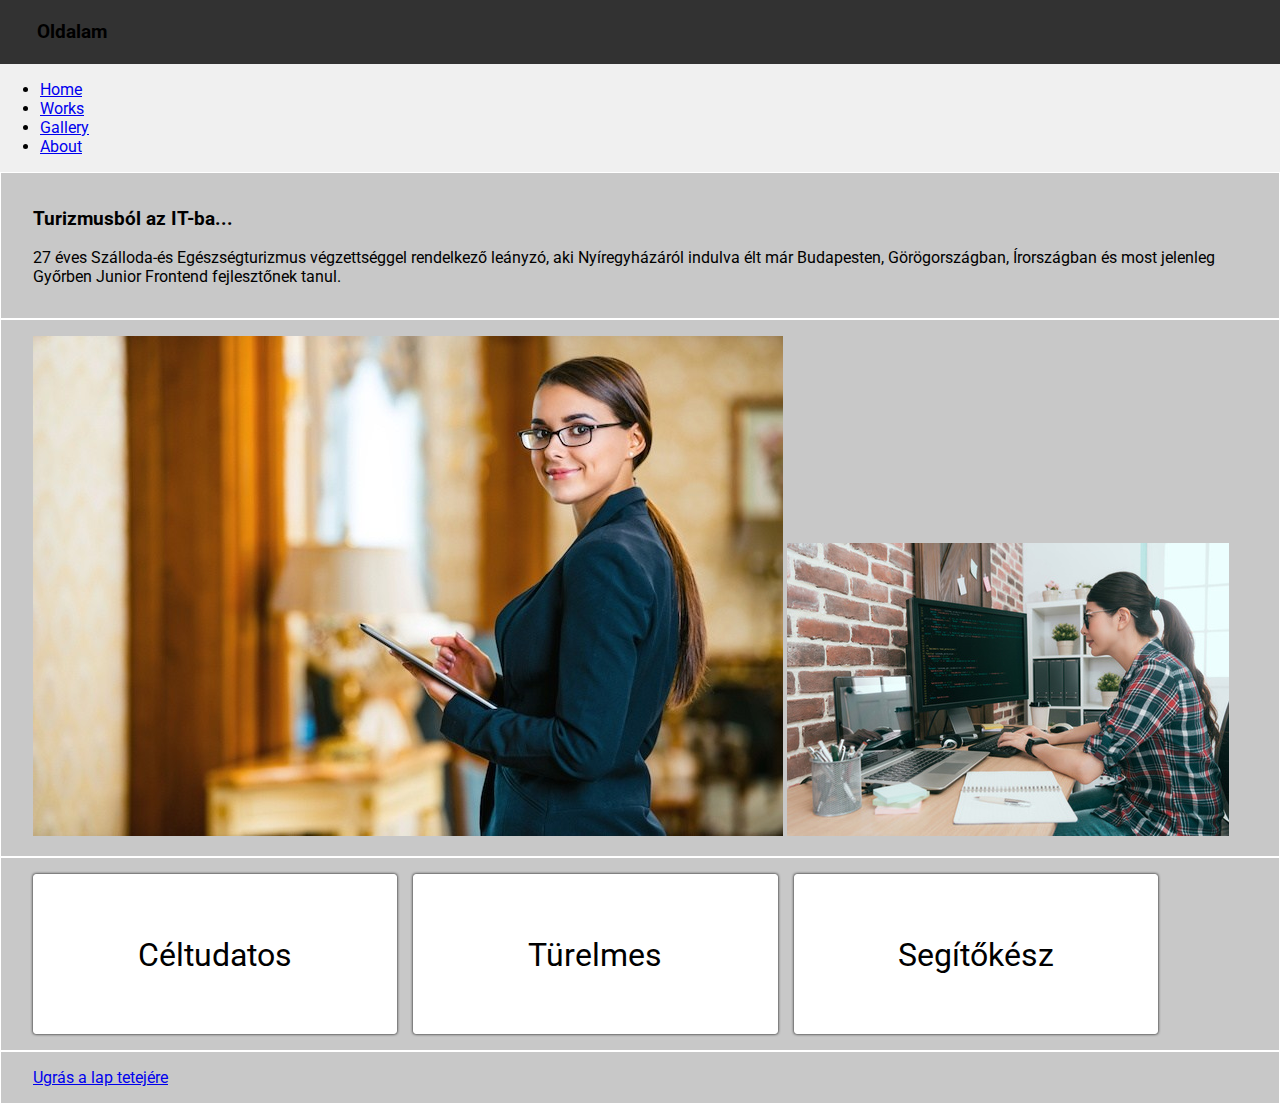
<file: index.html>
<!DOCTYPE html>
<html lang="en">

<head>
    <meta charset="UTF-8">
    <meta name="viewport" content="width=device-width, initial-scale=1.0">
    <title>Document</title>
    <link rel="stylesheet" href="/assets/main.css">
</head>
<body>
    <header>
        <h3>Oldalam</h3>
    </header>
    <nav id="menu">
        <ul>
            <li><a href="/index.html">Home</a></li>
            <li><a href="/Works.html">Works</a></li>
            <li><a href="/Gallery.html">Gallery</a></li>
            <li><a href="/About.html">About</a></li>
        </ul>
    </nav>
    <main id="index-main"> 
        <section>
            <article>
                <h3>Turizmusból az IT-ba...</h3>
                <p>27 éves Szálloda-és Egészségturizmus végzettséggel rendelkező leányzó, 
            aki Nyíregyházáról indulva élt már Budapesten, Görögországban, Írországban és 
            most jelenleg Győrben Junior Frontend fejlesztőnek tanul.</p>
            </article>
        </section>
        <section class="images-container">
            <img src="/assets/images/pic01.jpg"
            alt="Szállodamenedzser" >
            <img src="/assets/images/pic02.jpg"
            alt="Frontend-fejlesztő" >
        </section>
        <section>
            <div class="behavior-box">
                Céltudatos
            </div>
            <div class="behavior-box">
                Türelmes
            </div>
            <div class="behavior-box">
                Segítőkész
            </div>
        </section>
    </main>
    <footer id="footer">
    <section>
        <a href="#menu">Ugrás a lap tetejére</a>
    </section>
    </footer>
</body>
</html>
</file>
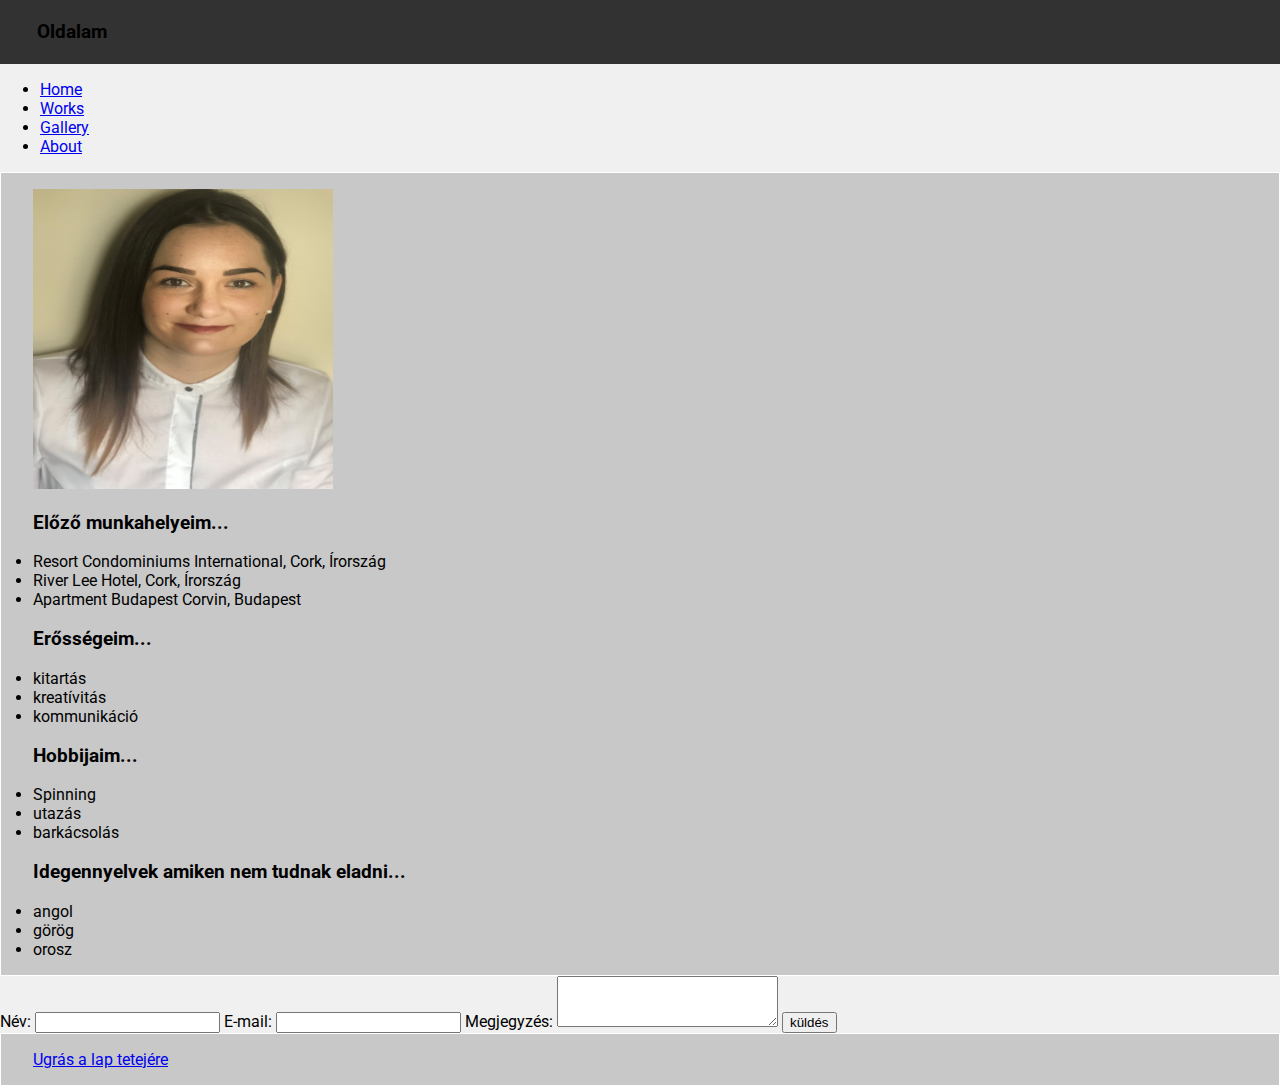
<file: about.html>
<!DOCTYPE html>
<html lang="en">
<head>
    <meta charset="UTF-8">
    <meta name="viewport" content="width=device-width, initial-scale=1.0">
    <title>Document</title>
    <link rel="stylesheet" href="/assets/main.css">
</head>
<body>
    <header>
        <h3>Oldalam</h3>
    </header>
    <nav id="menu">
        <ul>
            <li><a href="/index.html">Home</a></li>
            <li><a href="/Works.html">Works</a></li>
            <li><a href="/Gallery.html">Gallery</a></li>
            <li><a href="/About.html">About</a></li>
        </ul>
    </nav>
    <main>
        <section>
            <aside class="side-image"> 
                <img src="/assets/images/pic04.jpeg" alt="Magamról egy kép" width="300px" height="300px">
            </aside>
        <article class="bio"> 
            <h3> Előző munkahelyeim...</h3>
                <li>Resort Condominiums International, Cork, Írország</li>
                <li>River Lee Hotel, Cork, Írország</li>
                <li>Apartment Budapest Corvin, Budapest</li>
            </ol>
            <h3> Erősségeim...</h3>
                <li>kitartás</li>
                <li>kreatívitás</li>
                <li>kommunikáció</li>
            </ol>
            <h3> Hobbijaim...</h3>
                <li>Spinning</li>
                <li>utazás</li>
                <li>barkácsolás</li>
            </ul>
            <h3>Idegennyelvek amiken nem tudnak eladni...</h3>
                <li>angol</li>
                <li>görög</li>
                <li>orosz</li>
            </ul>         
        </article> 
    </section>
    </main>

    <form>
        Név: <input type="text" name="nev" id="nev" value=""min="5" minlength="5" />
        E-mail: <input type="text" name="email" id="email" value="" />
        Megjegyzés: <textarea name="megjegyzes" id="megjegyzes" cols="25" rows="3" minlength="20"></textarea>
        <input type="submit" value="küldés" />
    </form>
    <footer id="footer">
     <section>
        <a href="#menu">Ugrás a lap tetejére</a>
    </footer>
</body>
</html>
</file>
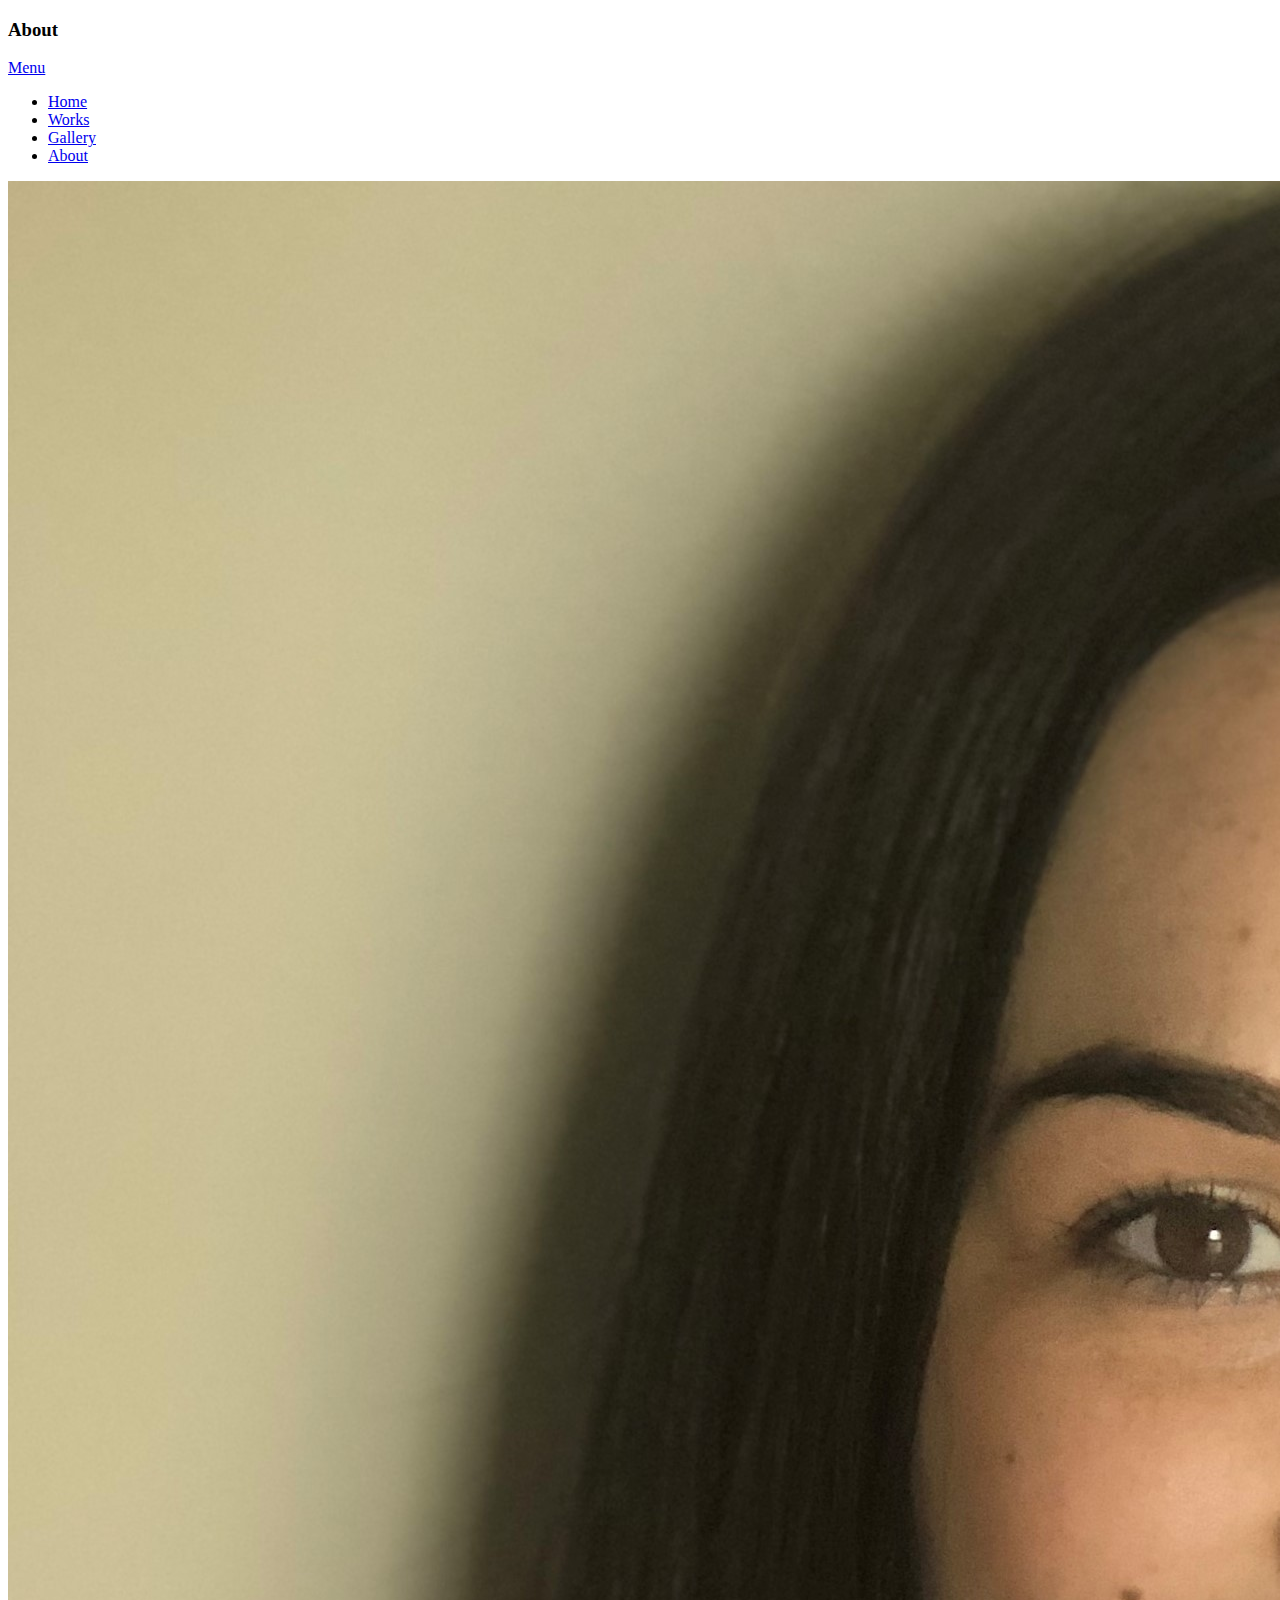
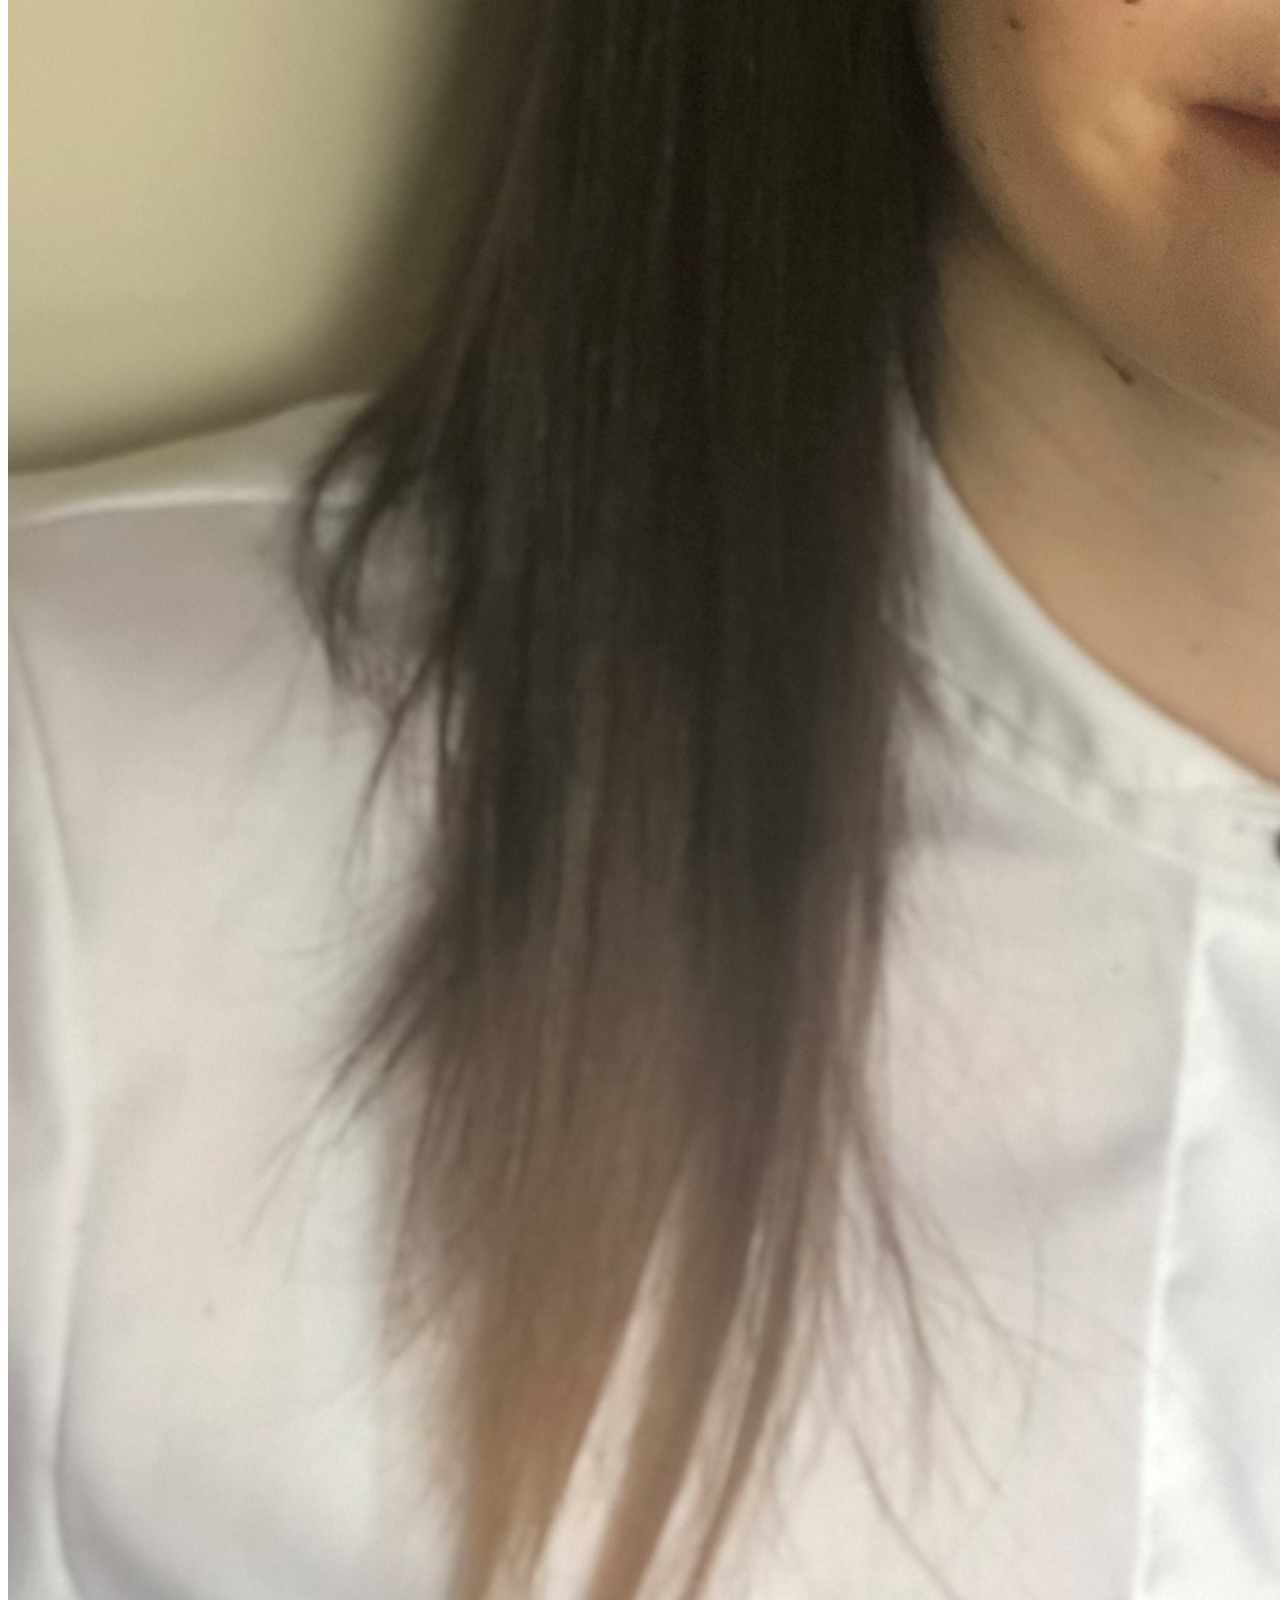
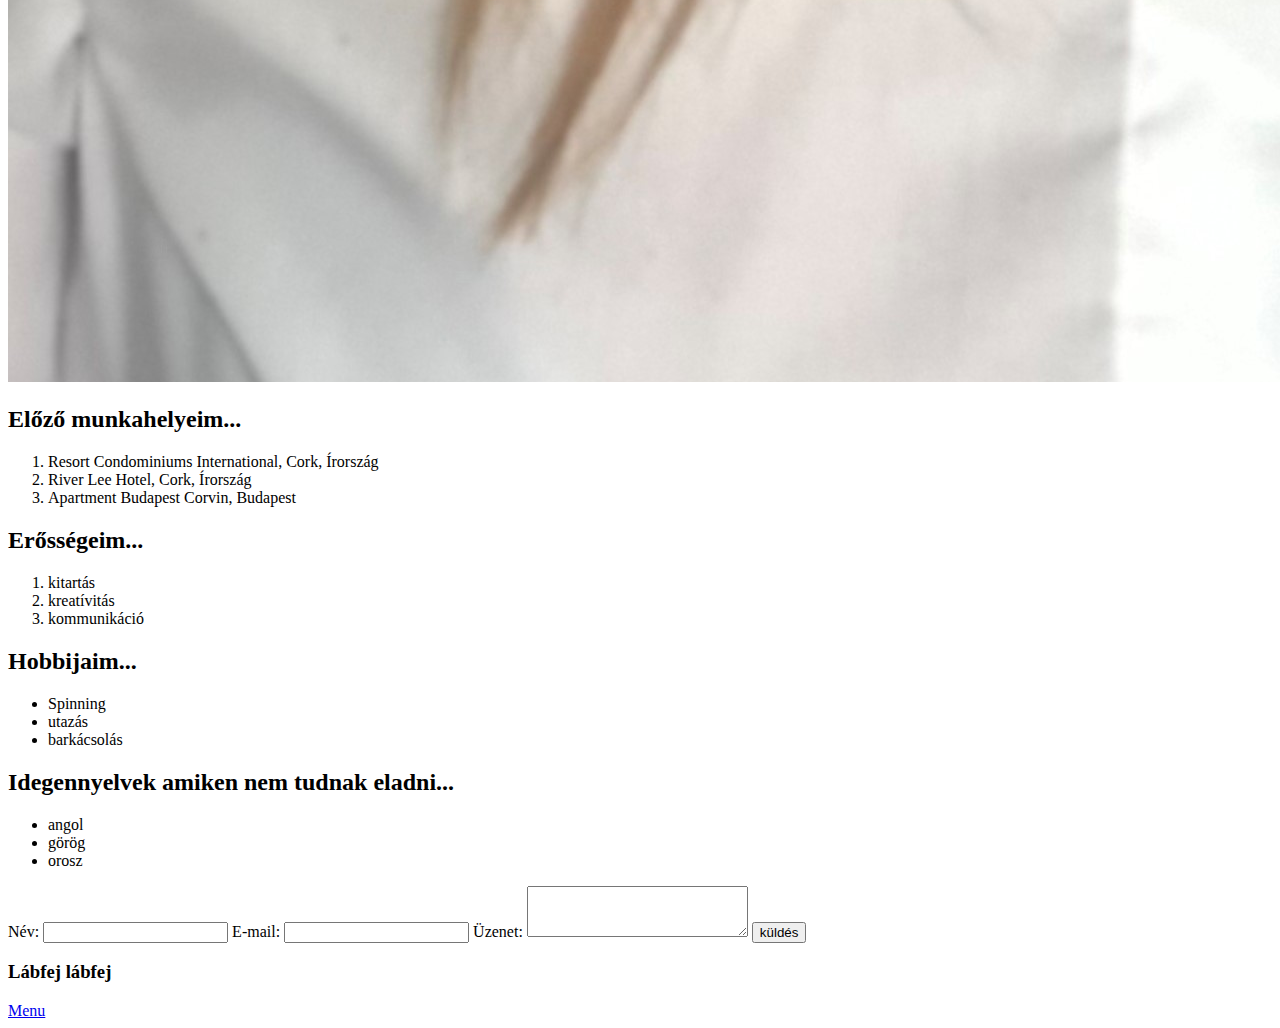
<file: About.html>
<!DOCTYPE html>
<html lang="en">
<head>
    <meta charset="UTF-8">
    <meta name="viewport" content="width=device-width, initial-scale=1.0">
    <title>Document</title>
</head>
<body>
    <h3>About</h3>
     <nav>
            <a href="#menu">Menu</a>
        </nav>
    <nav id="menu">
        <ul class="links">
            <li>
                <a href="/index.html">Home</a>
            </li>
            <li>
                <a href="/Works.html">Works</a>
            </li>
            <li>
                <a href="/Gallery.html">Gallery</a>
            </li>
            <li>
                <a href="/About.html">About</a>
            </li>
        </ul>
    </nav>
    <header id="header">
        <a 
            class="logo"
            href="/index.html">
            <img src="/assets/images/pic04.jpeg" alt="Magamról egy kép">
        </a>
    </header>
    <main class="wrapper"   
    <section class="inner">
        <article class="content"
            <header>
                <h2> Előző munkahelyeim...</h2>
                <ol class="list">
                <li>Resort Condominiums International, Cork, Írország</li>
                <li>River Lee Hotel, Cork, Írország</li>
                <li>Apartment Budapest Corvin, Budapest</li>
            </ol>
            </header>
        <article class="content"
            <header>
                <h2> Erősségeim...</h2>
                <ol class="list">
                <li>kitartás</li>
                <li>kreatívitás</li>
                <li>kommunikáció</li>
            </ol>
            </header>
        <article class="content"
            <header>
                <h2> Hobbijaim...</h2>
                <ul class="list">
                <li>Spinning</li>
                <li>utazás</li>
                <li>barkácsolás</li>
            </ul>
            </header>
        <article class="content"
            <header>
                <h2> Idegennyelvek amiken nem tudnak eladni...</h2>
                <ul class="list">
                <li>angol</li>
                <li>görög</li>
                <li>orosz</li>
            </ul>
            </header>
        </main>
        </article> 
        </section>
        <form id="contact-form" action="script.php" method="post">
            Név: <input type="text" name="nev" id="nev" value="" minlength="5" />
            E-mail: <input type="text" name="email" id="email" value="" />
            Üzenet: <textarea name="uzenet" id="uzenet" cols="25" rows="3" minlength="20"></textarea>
            <input type="submit" value="küldés" />
            </form>
        <footer id="footer">
            <div class="inner"
            <section>
                <h3> Lábfej lábfej </h3>
                <a href="#menu">Menu</a>
            </section>
        </footer>
</body>
</html>
</file>
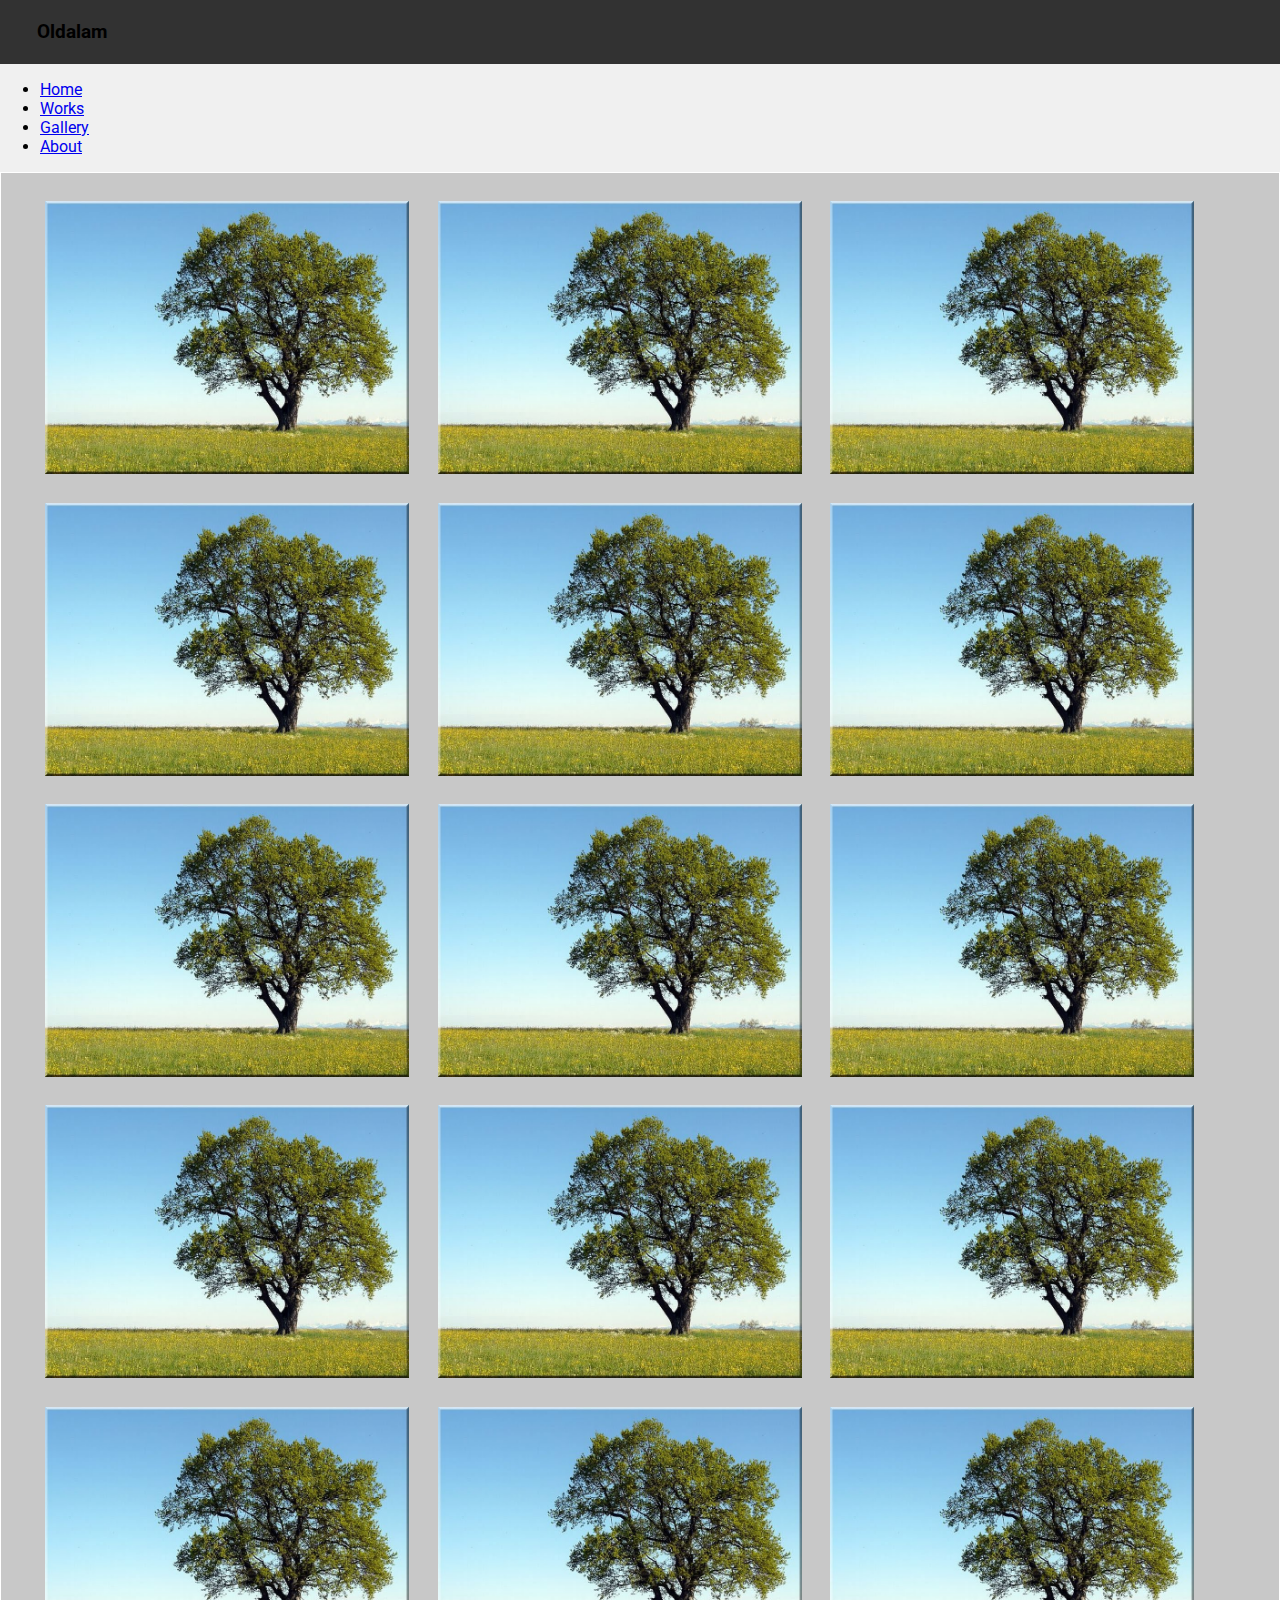
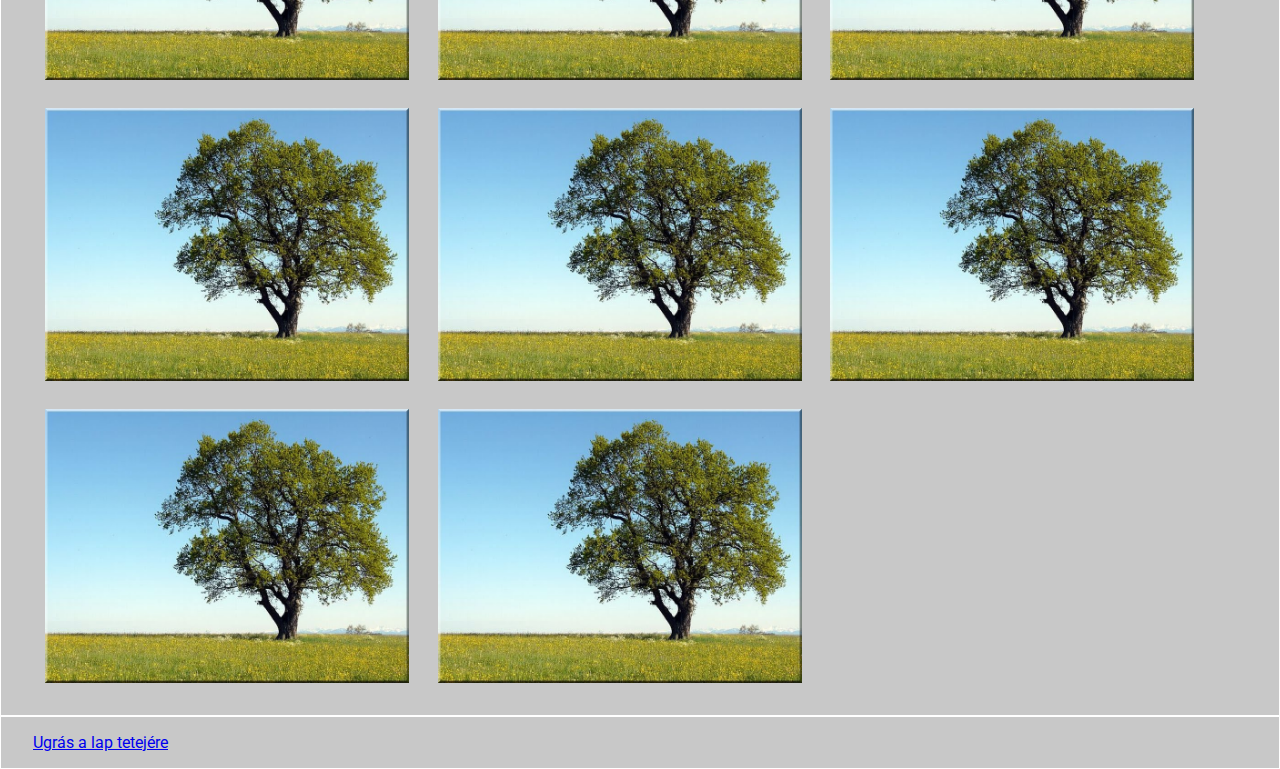
<file: gallery.html>
<!DOCTYPE html>
<html lang="en">
<head>
    <meta charset="UTF-8">
    <meta name="viewport" content="width=>, initial-scale=1.0">
    <title>Document</title>
    <link rel="stylesheet" href="/assets/main.css">
</head>
<body>
    <header>
        <h3>Oldalam</h3>
    </header>
    <nav id="menu">
        <ul>
            <li><a href="/index.html">Home</a></li>
            <li><a href="/Works.html">Works</a></li>
            <li><a href="/Gallery.html">Gallery</a></li>
            <li><a href="/About.html">About</a></li>
        </ul>
    </nav>
<main>
<section class="gallery-container">
    <img src="/assets/images/pic03.jpg" alt="fa">
    <img src="/assets/images/pic03.jpg" alt="fa">
    <img src="/assets/images/pic03.jpg" alt="fa">
    <img src="/assets/images/pic03.jpg" alt="fa">
    <img src="/assets/images/pic03.jpg" alt="fa">
    <img src="/assets/images/pic03.jpg" alt="fa">
    <img src="/assets/images/pic03.jpg" alt="fa">
    <img src="/assets/images/pic03.jpg" alt="fa">
    <img src="/assets/images/pic03.jpg" alt="fa">
    <img src="/assets/images/pic03.jpg" alt="fa">
    <img src="/assets/images/pic03.jpg" alt="fa">
    <img src="/assets/images/pic03.jpg" alt="fa">
    <img src="/assets/images/pic03.jpg" alt="fa">
    <img src="/assets/images/pic03.jpg" alt="fa">
    <img src="/assets/images/pic03.jpg" alt="fa">
    <img src="/assets/images/pic03.jpg" alt="fa">
    <img src="/assets/images/pic03.jpg" alt="fa">
    <img src="/assets/images/pic03.jpg" alt="fa">
    <img src="/assets/images/pic03.jpg" alt="fa">
    <img src="/assets/images/pic03.jpg" alt="fa">
</section>
    <footer id="footer">
        <section>
            <a href="#menu">Ugrás a lap tetejére</a>
        </section>
        </footer>
</body>
</html>
</file>
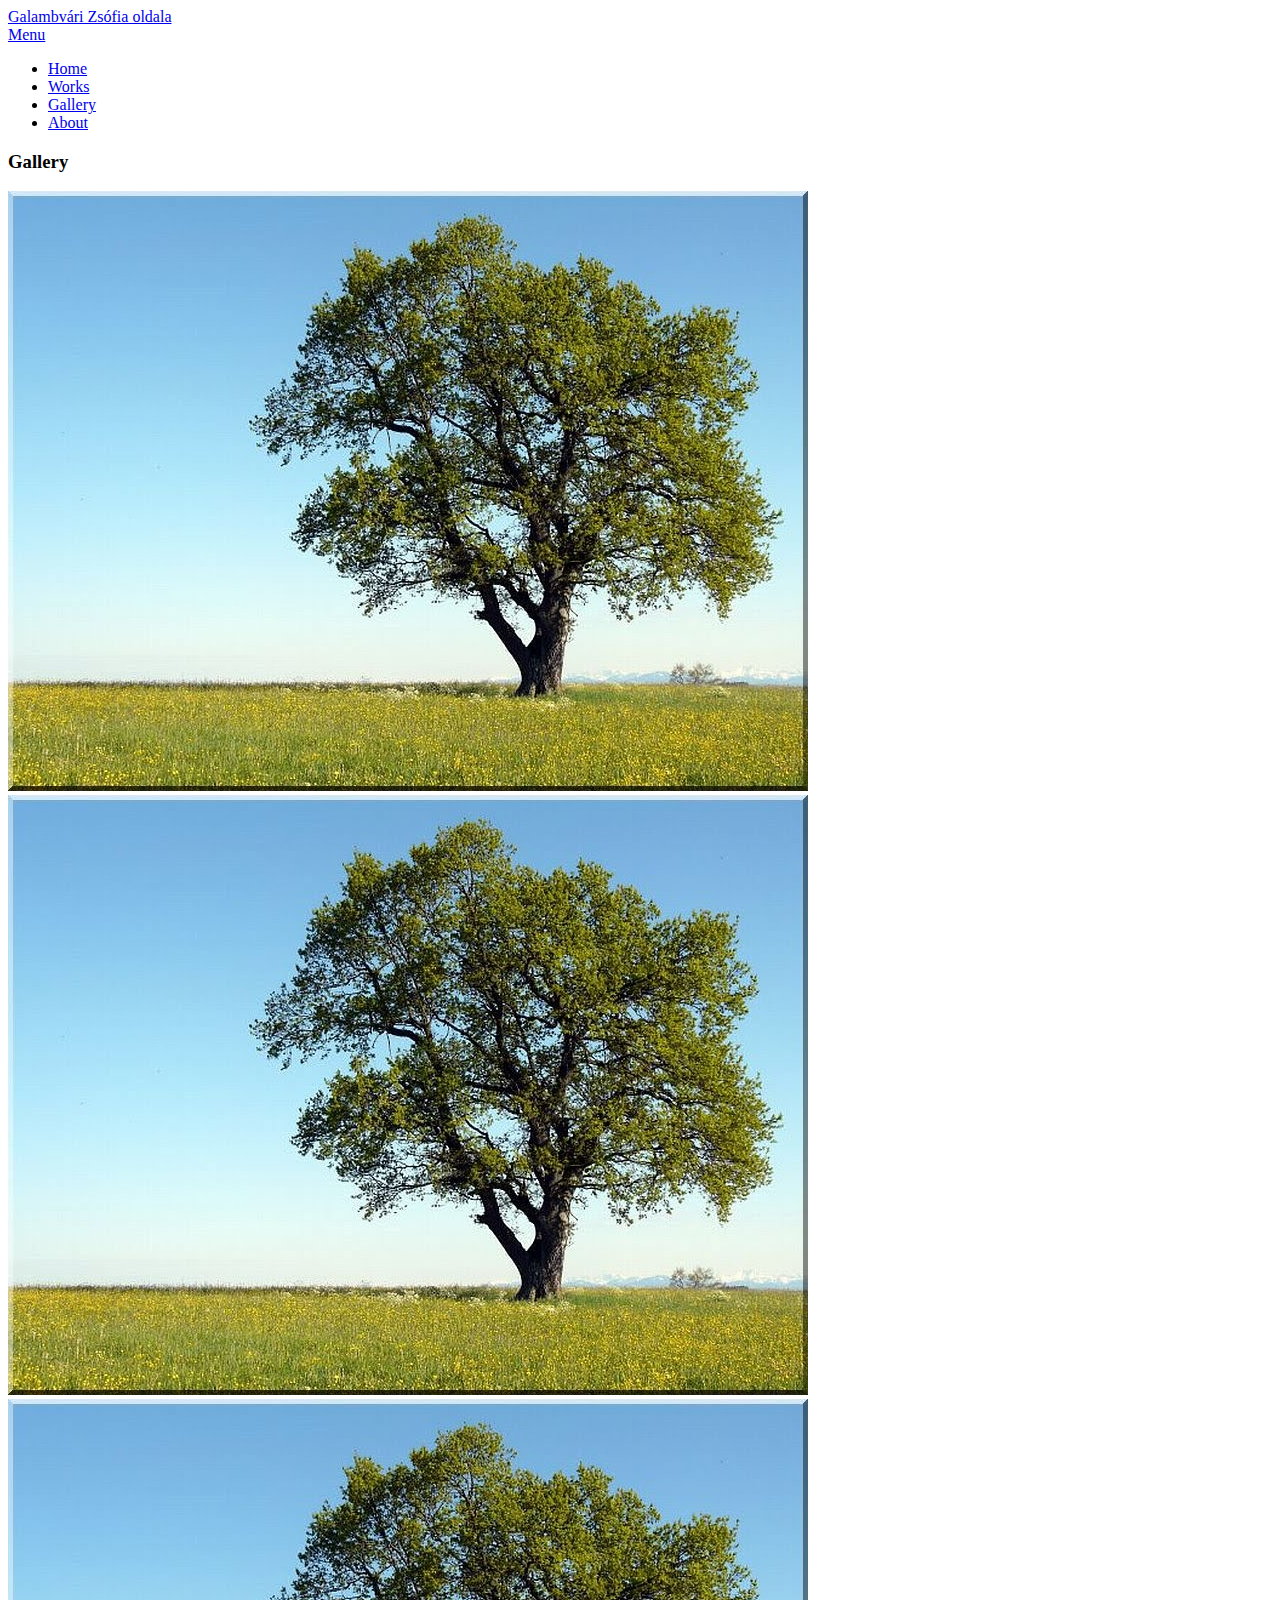
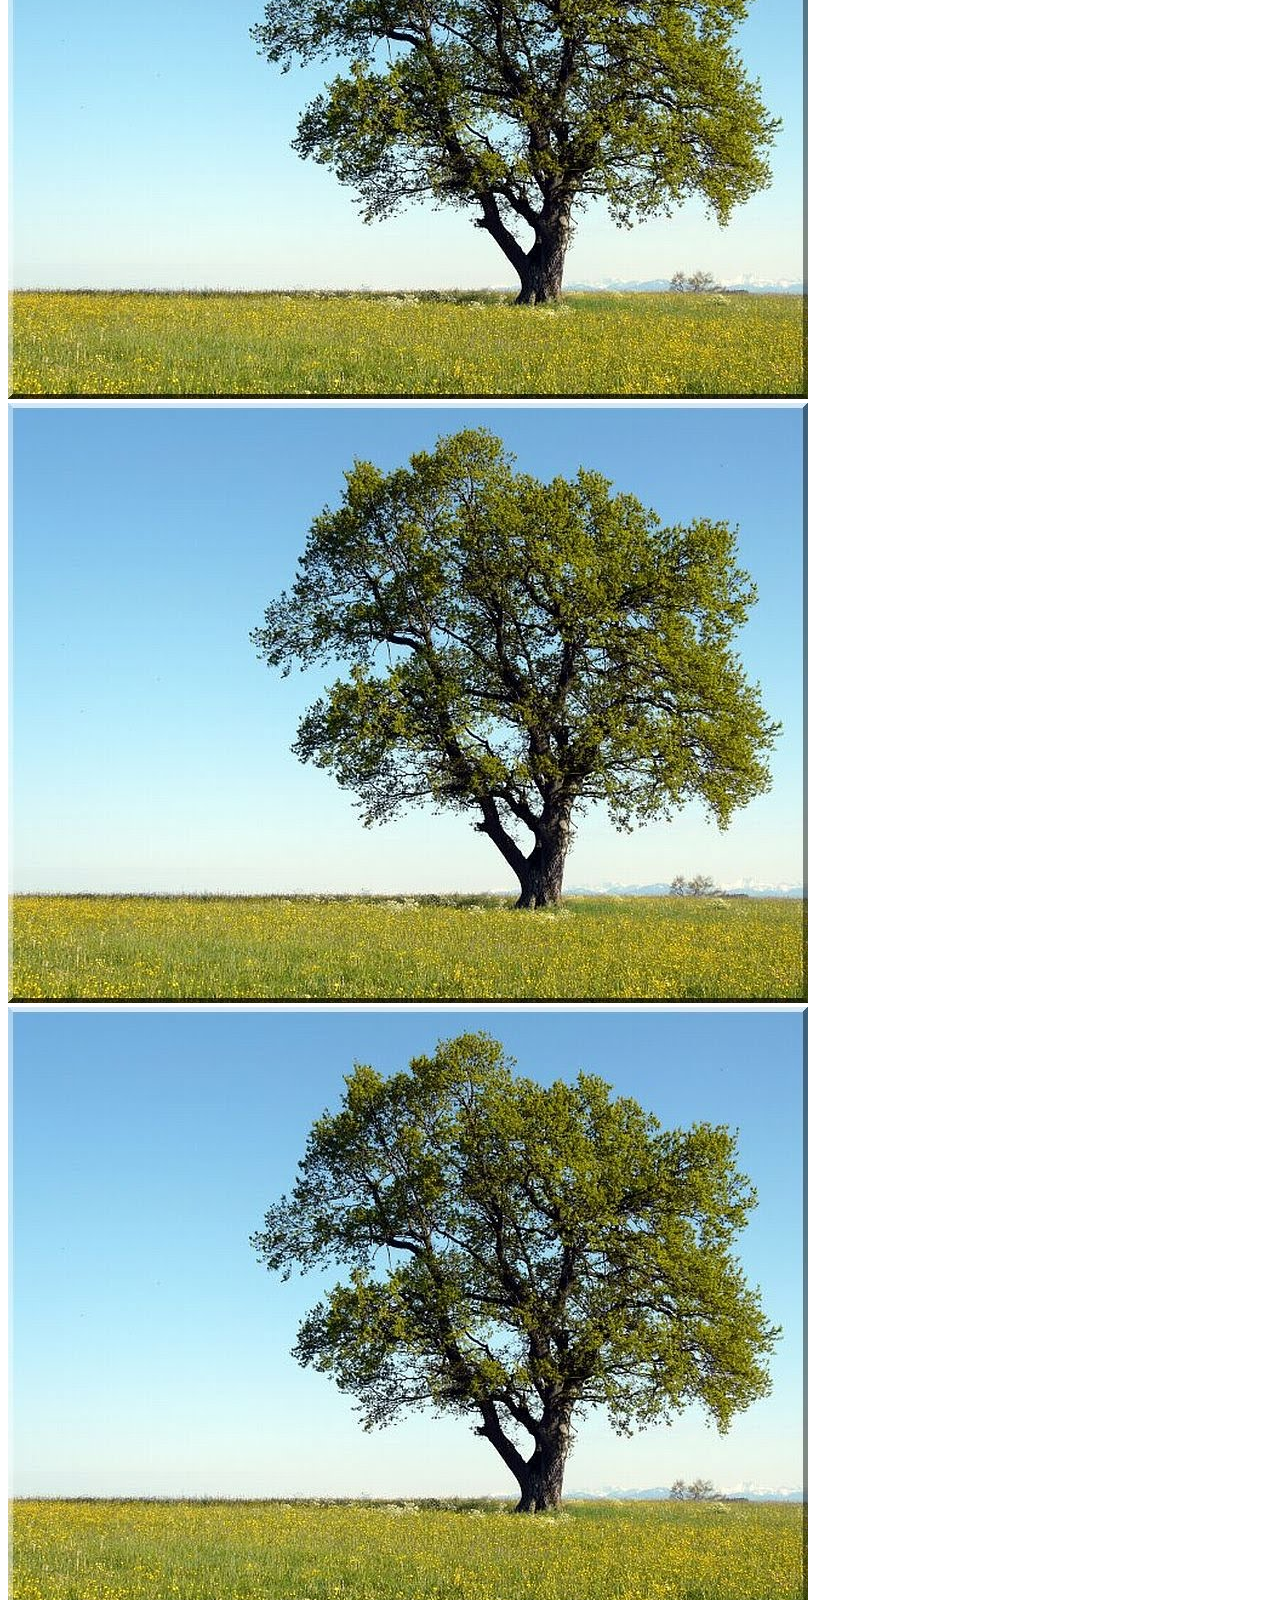
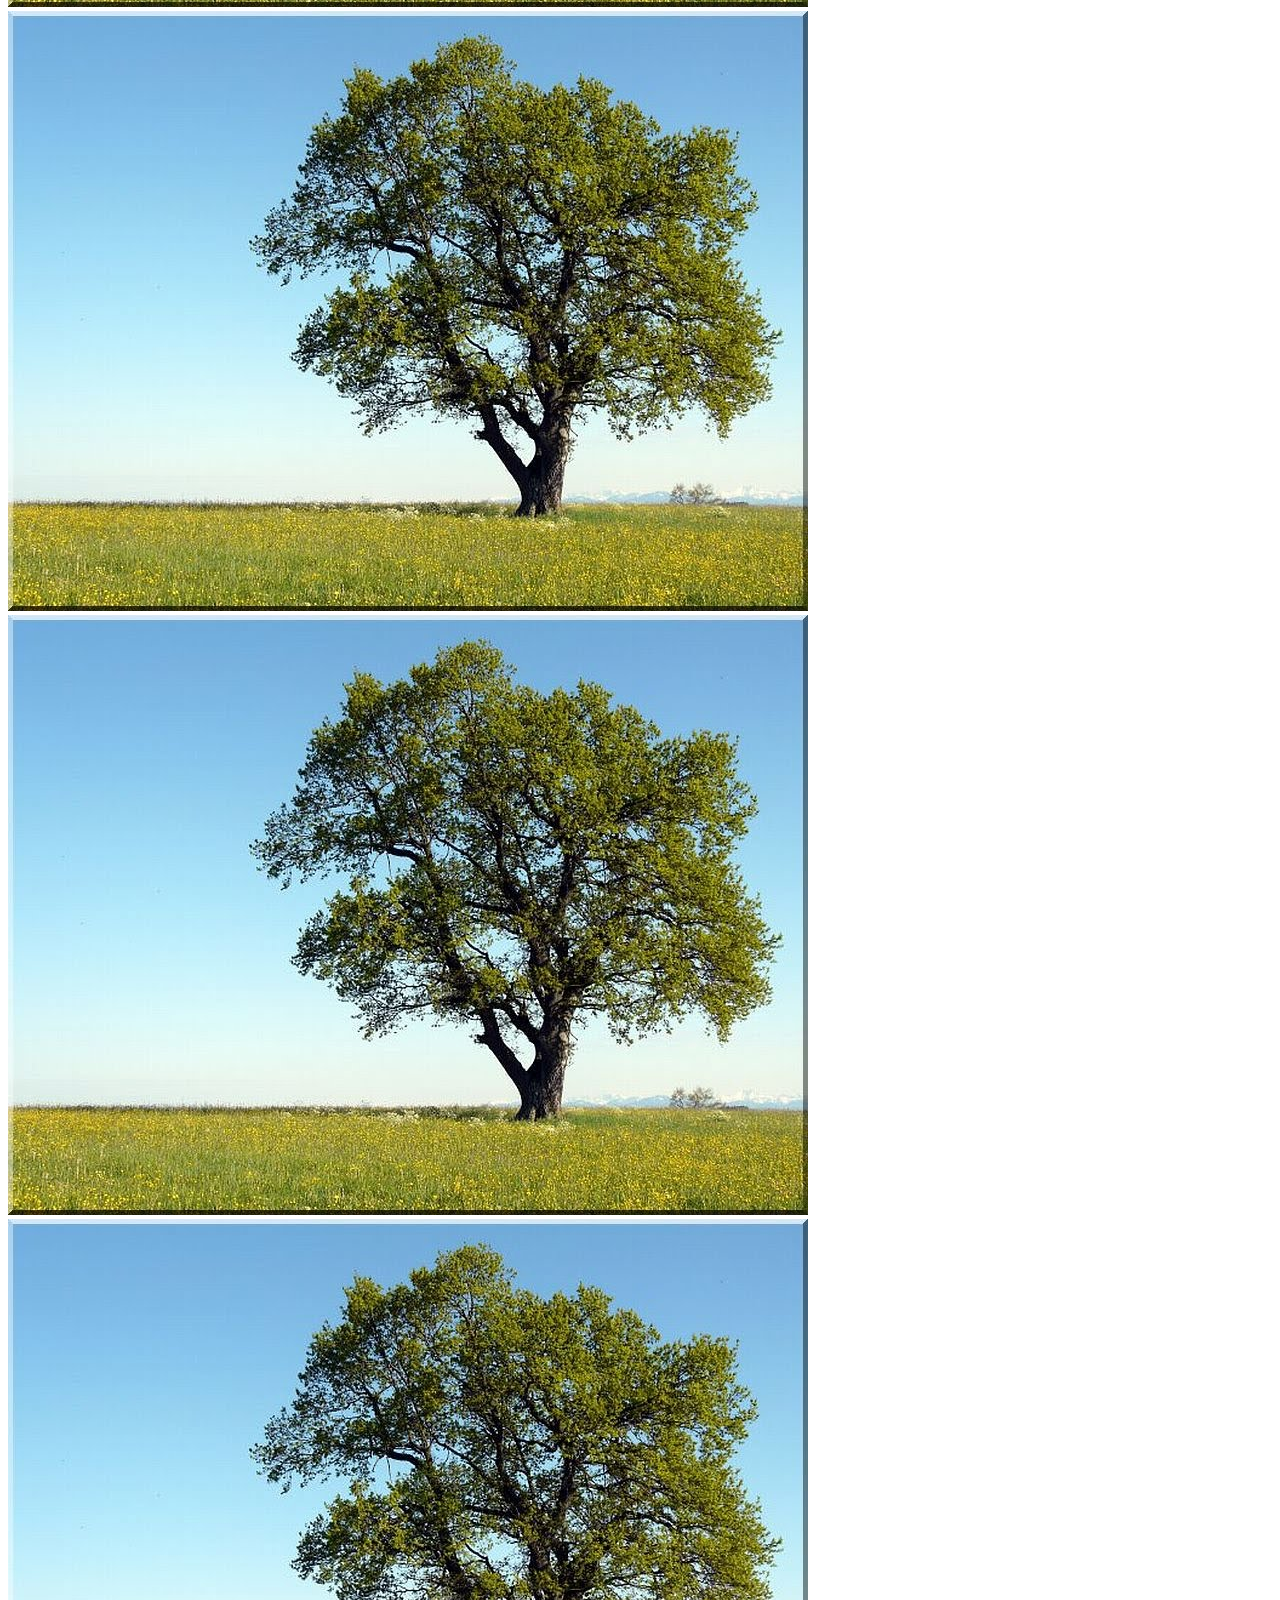
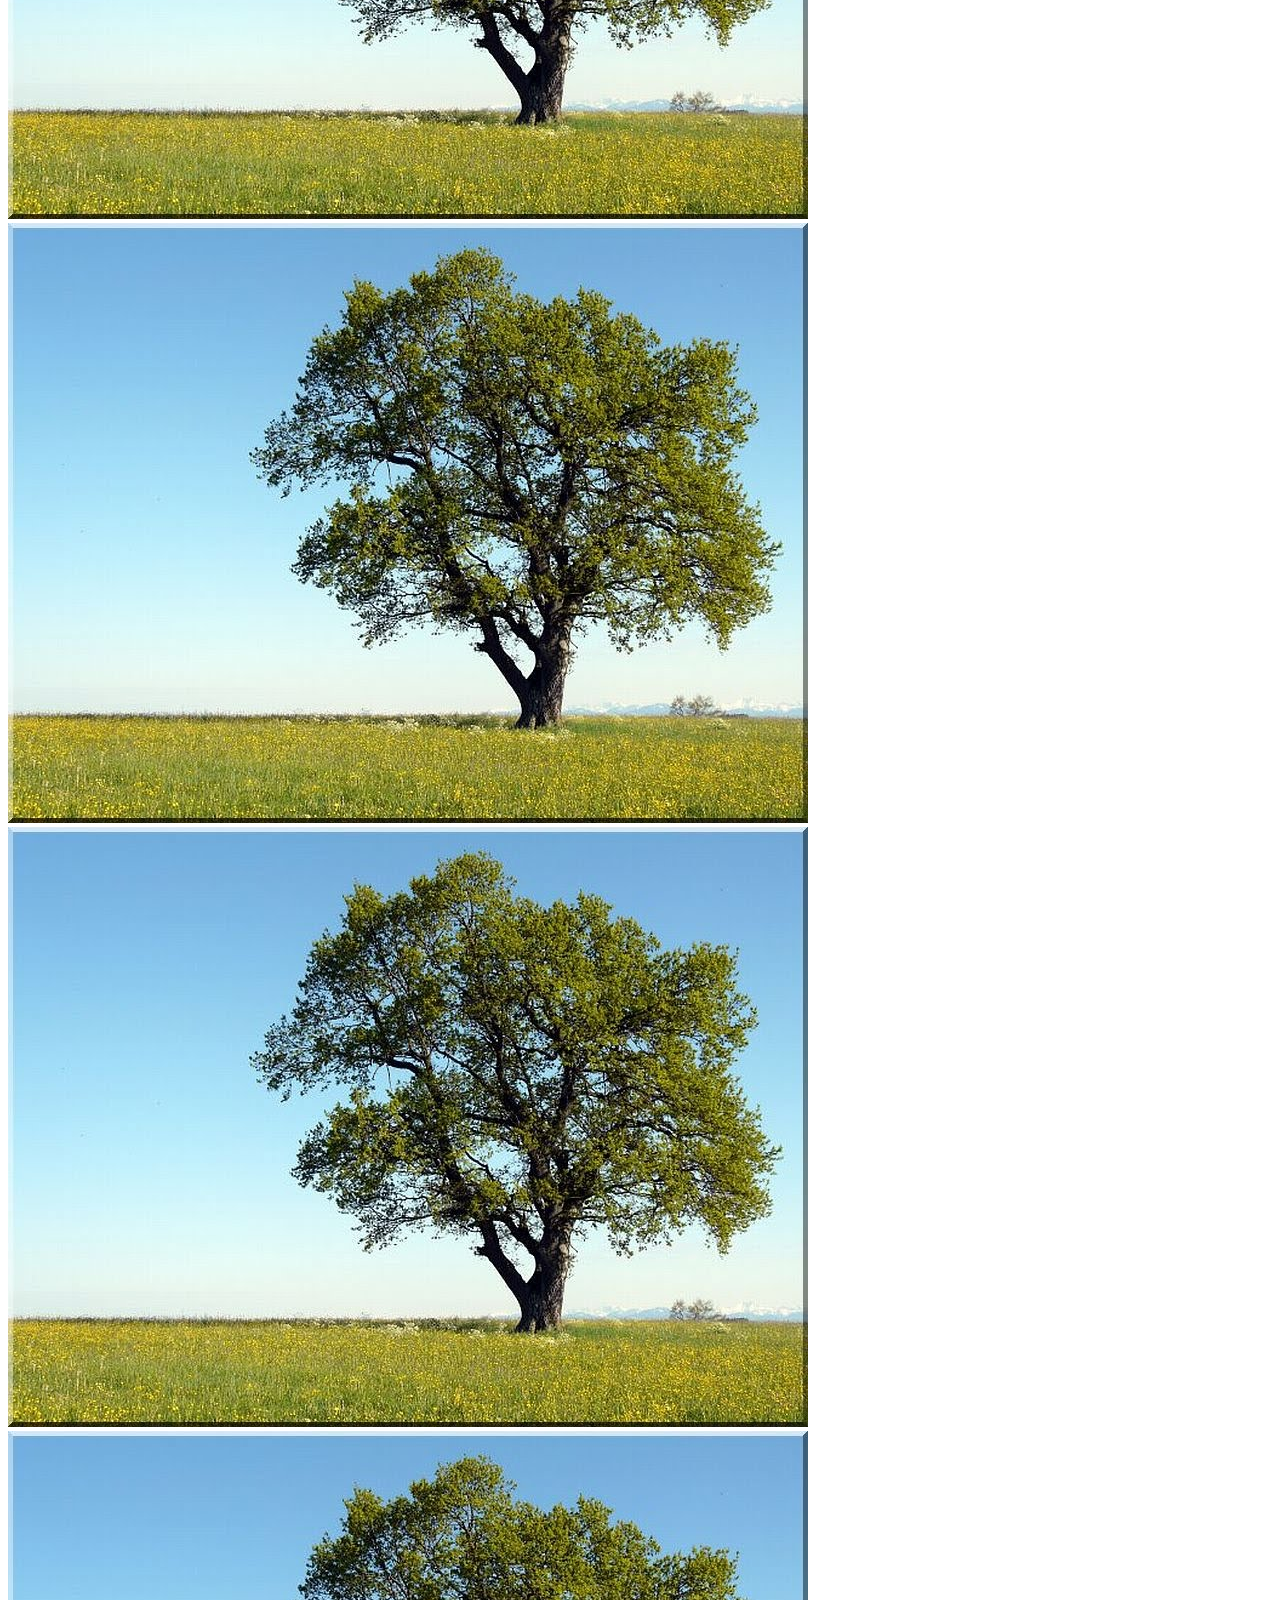
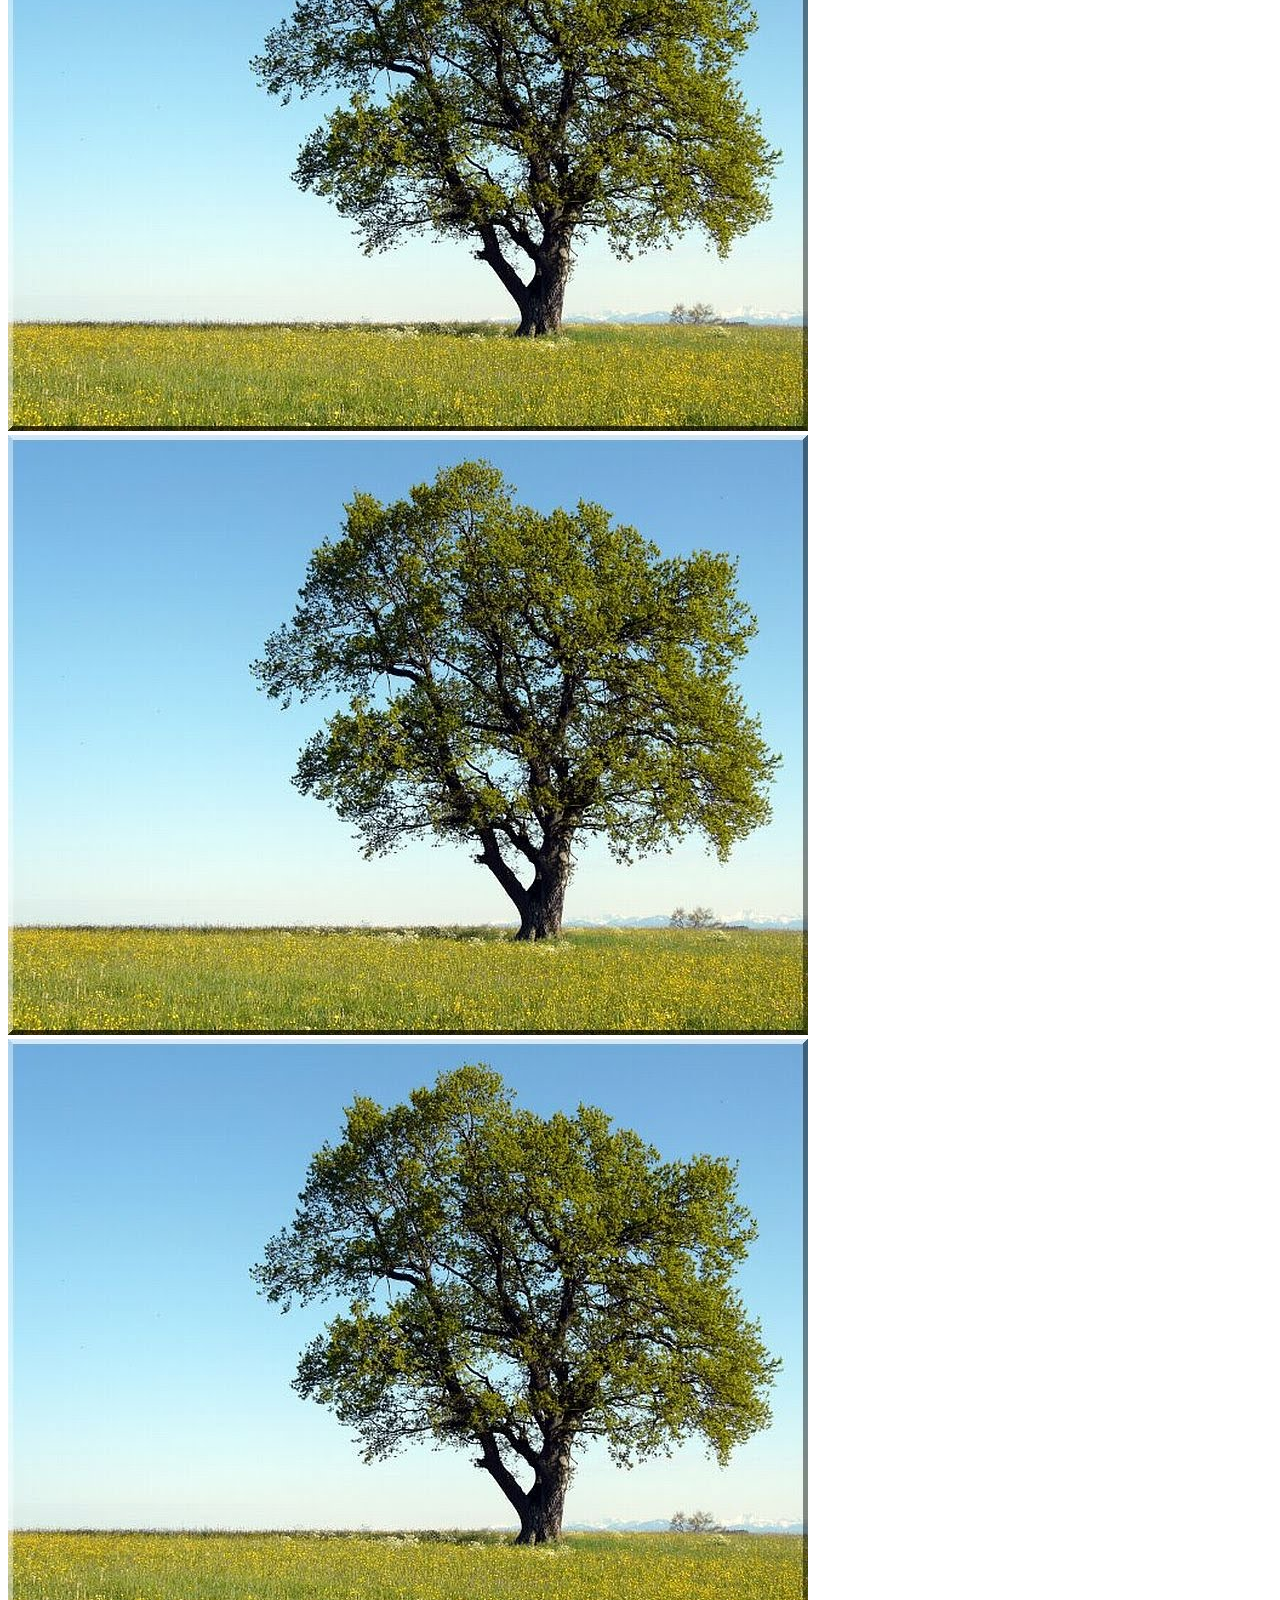
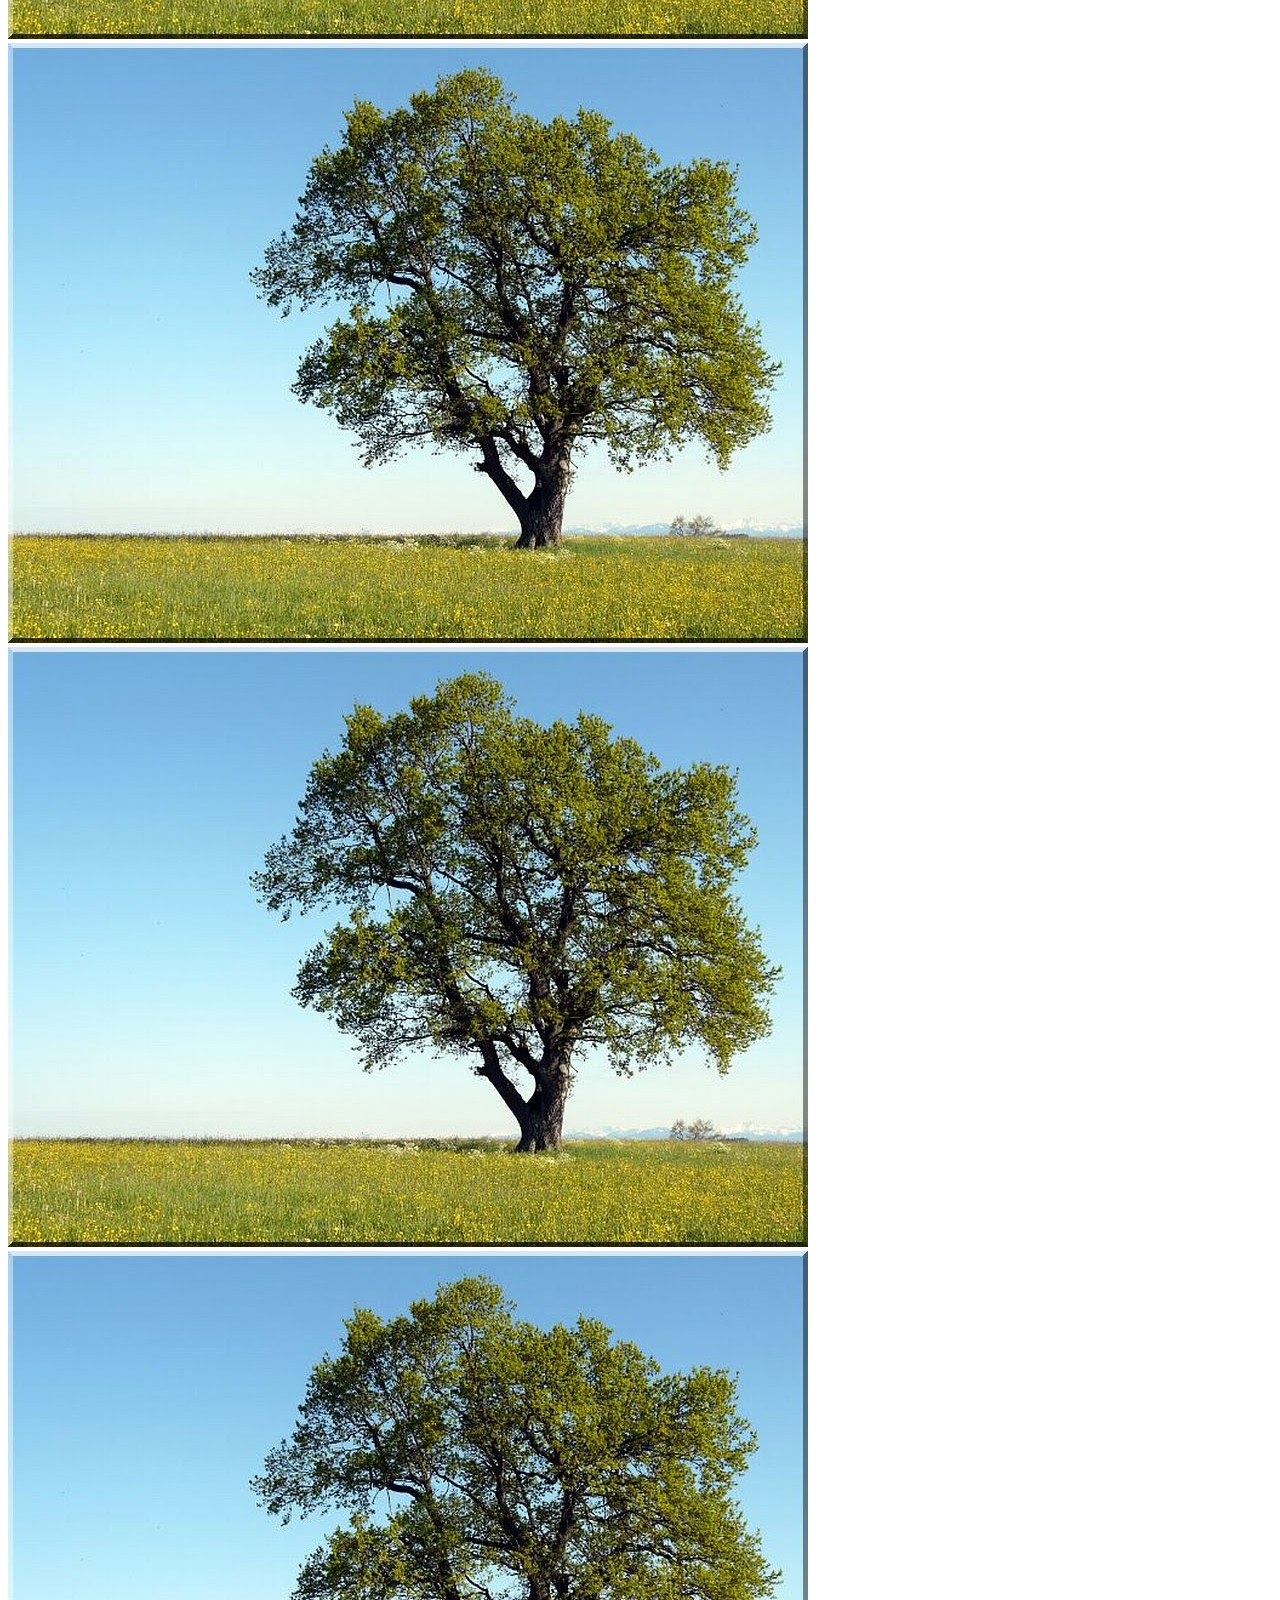
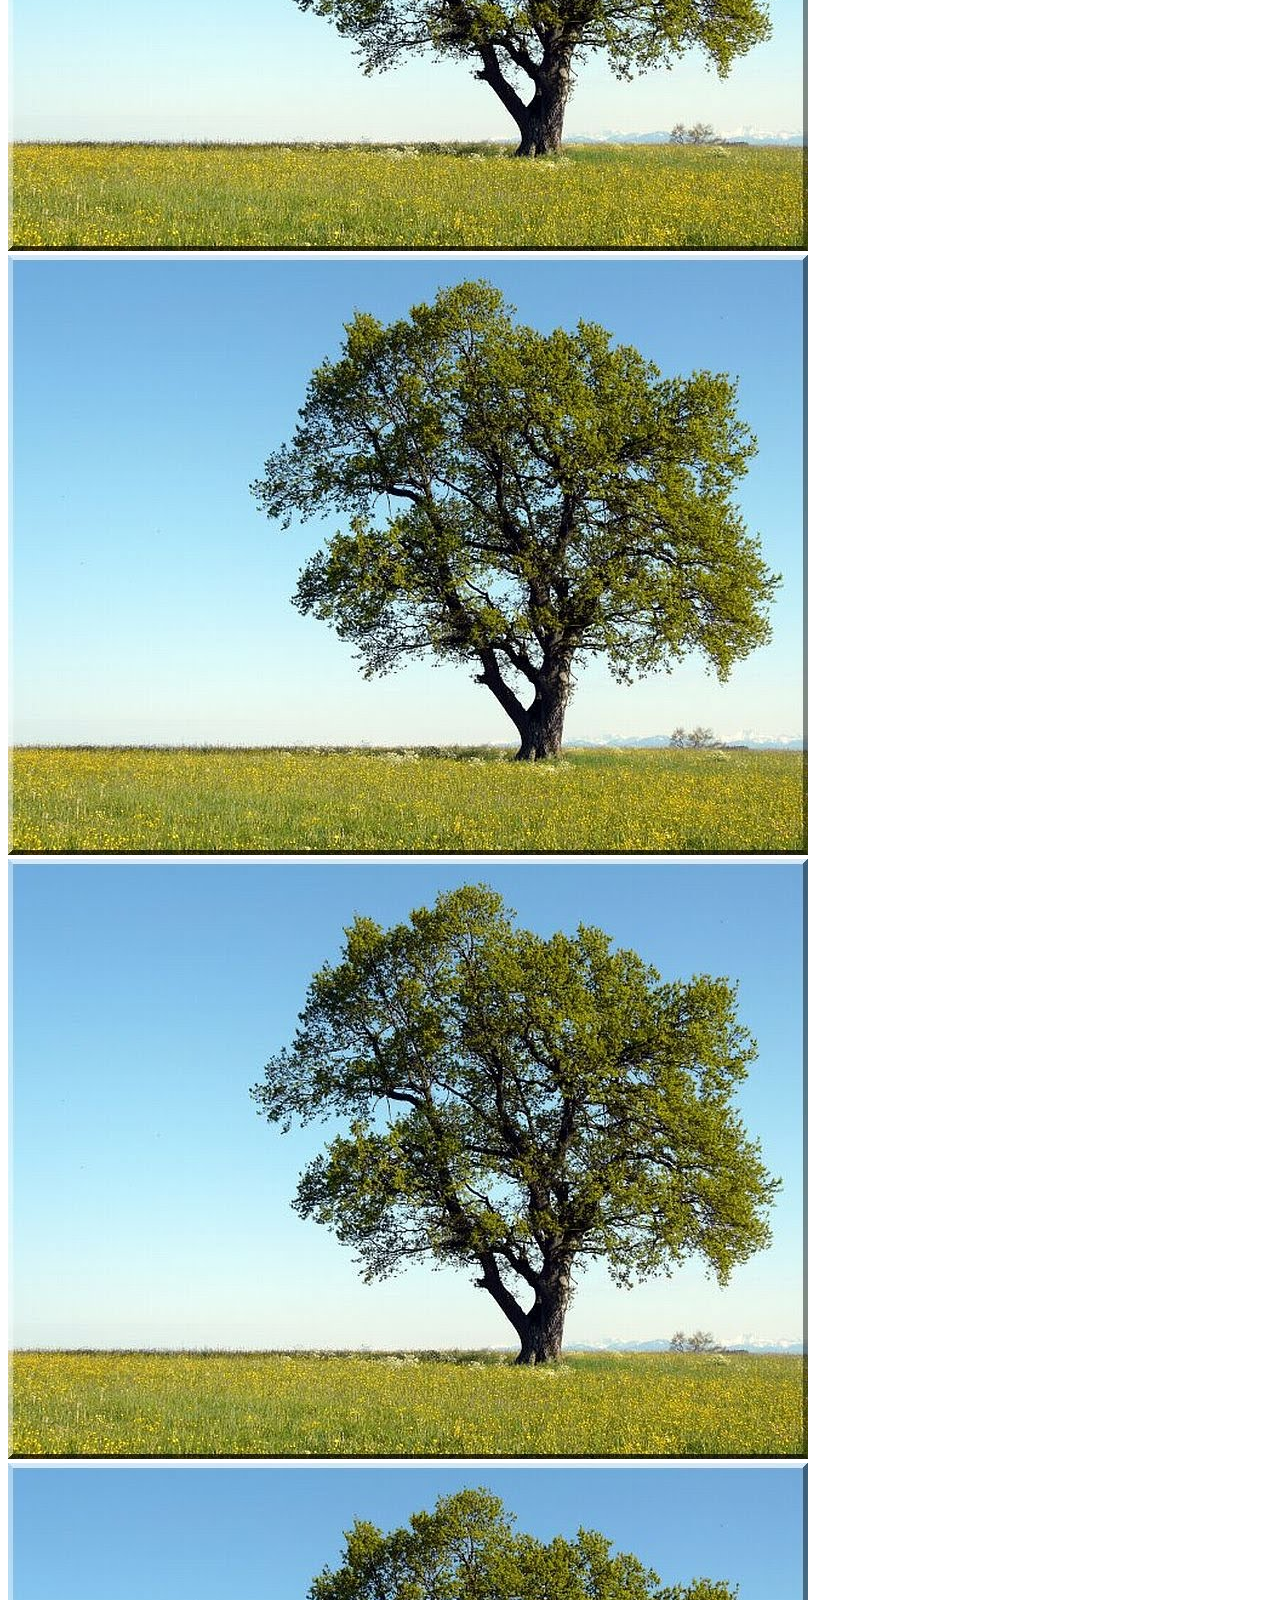
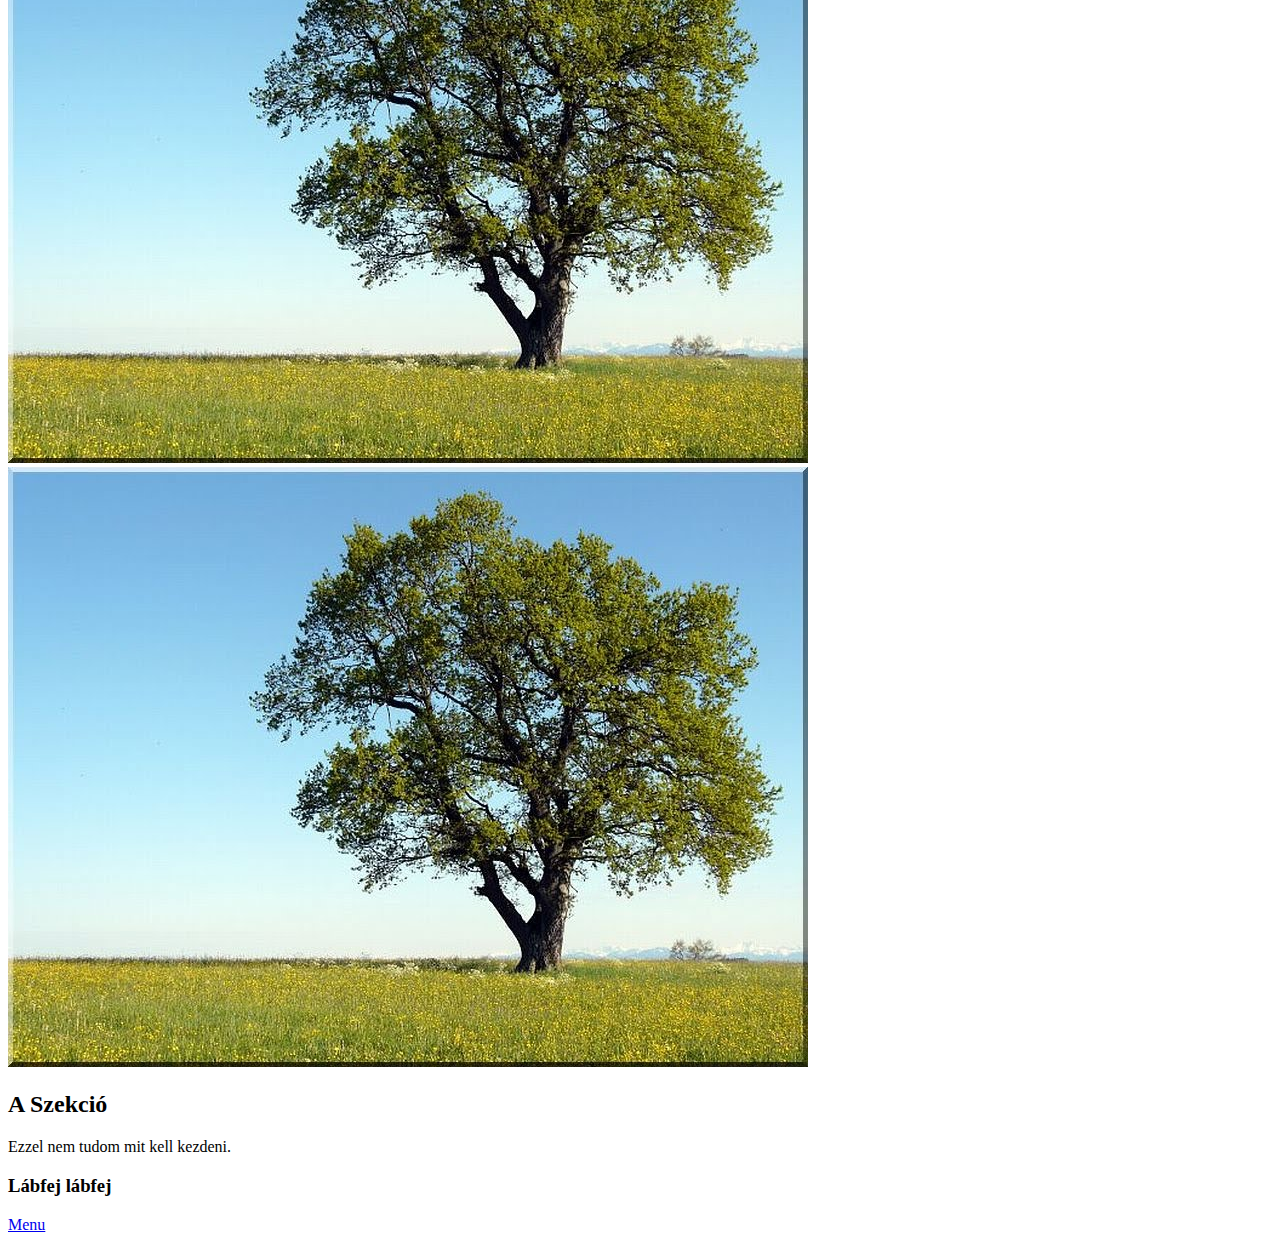
<file: Gallery.html>
<!DOCTYPE html>
<html lang="en">
<head>
    <meta charset="UTF-8">
    <meta name="viewport" content="width=>, initial-scale=1.0">
    <title>Document</title>
</head>
<body>
    <header id="header">
        <a 
            class="logo"
            href="/index.html">
                Galambvári Zsófia oldala
        </a>
    </header>

        <nav>
            <a href="#menu">Menu</a>
        </nav>
    <nav id="menu">
        <ul class="links">
            <li>
                <a href="/index.html">Home</a>
            </li>
            <li>
                <a href="/Works.html">Works</a>
            </li>
            <li>
                <a href="/Gallery.html">Gallery</a>
            </li>
            <li>
                <a href="/About.html">About</a>
            </li>
        </ul>
    </nav>
    <h3>Gallery</h3>

    <img id="img" src="/assets/images/pic03.jpg" alt="fa">
    <img id="img" src="/assets/images/pic03.jpg" alt="fa">
    <img id="img" src="/assets/images/pic03.jpg" alt="fa">
    <img id="img" src="/assets/images/pic03.jpg" alt="fa">
    <img id="img" src="/assets/images/pic03.jpg" alt="fa">
    <img id="img" src="/assets/images/pic03.jpg" alt="fa">
    <img id="img" src="/assets/images/pic03.jpg" alt="fa">
    <img id="img" src="/assets/images/pic03.jpg" alt="fa">
    <img id="img" src="/assets/images/pic03.jpg" alt="fa">
    <img id="img" src="/assets/images/pic03.jpg" alt="fa">
    <img id="img" src="/assets/images/pic03.jpg" alt="fa">
    <img id="img" src="/assets/images/pic03.jpg" alt="fa">
    <img id="img" src="/assets/images/pic03.jpg" alt="fa">
    <img id="img" src="/assets/images/pic03.jpg" alt="fa">
    <img id="img" src="/assets/images/pic03.jpg" alt="fa">
    <img id="img" src="/assets/images/pic03.jpg" alt="fa">
    <img id="img" src="/assets/images/pic03.jpg" alt="fa">
    <img id="img" src="/assets/images/pic03.jpg" alt="fa">
    <img id="img" src="/assets/images/pic03.jpg" alt="fa">
    <img id="img" src="/assets/images/pic03.jpg" alt="fa">
    
    <main class="wrapper"   
    <section class="inner">
        <article class="content"
            <header>
                <h2> A Szekció</h2>
                <p>Ezzel nem tudom mit kell kezdeni.</p>
            </header>
        </main>
        </article> 
        </section>
        <footer id="footer">
            <div class="inner"
            <section>
                <h3> Lábfej lábfej </h3>
                <a href="#menu">Menu</a>
            </section>
        </footer>
</body>
</html>
</file>
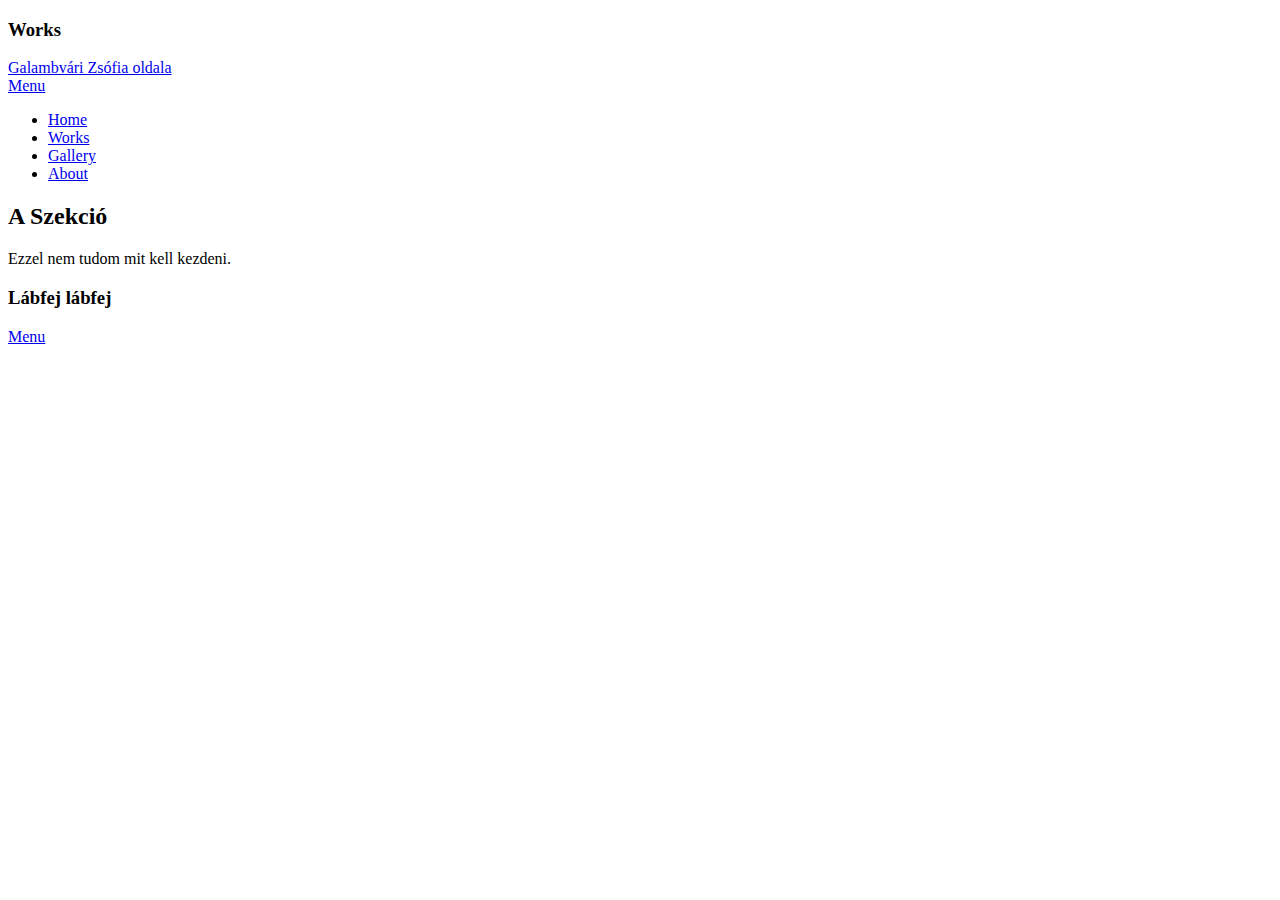
<file: Works.html>
<!DOCTYPE html>
<html lang="en">
<head>
    <meta charset="UTF-8">
    <meta name="viewport" content="width=>, initial-scale=1.0">
    <title>Document</title>
</head>
<body>
    <h3>Works</h3>
    <header id="header">
        <a 
            class="logo"
            href="/index.html">
                Galambvári Zsófia oldala
        </a>
    </header>

        <nav>
            <a href="#menu">Menu</a>
        </nav>
    <nav id="menu">
        <ul class="links">
            <li>
                <a href="/index.html">Home</a>
            </li>
            <li>
                <a href="/Works.html">Works</a>
            </li>
            <li>
                <a href="/Gallery.html">Gallery</a>
            </li>
            <li>
                <a href="/About.html">About</a>
            </li>
        </ul>
    </nav>
    <main class="wrapper"   
    <section class="inner">
        <article class="content"
            <header>
                <h2> A Szekció</h2>
                <p>Ezzel nem tudom mit kell kezdeni.</p>
            </header>
        </main>
        </article> 
        </section>
        <footer id="footer">
            <div class="inner"
            <section>
                <h3> Lábfej lábfej </h3>
                <a href="#menu">Menu</a>
            </section>
        </footer>
</body>
</html>
</file>
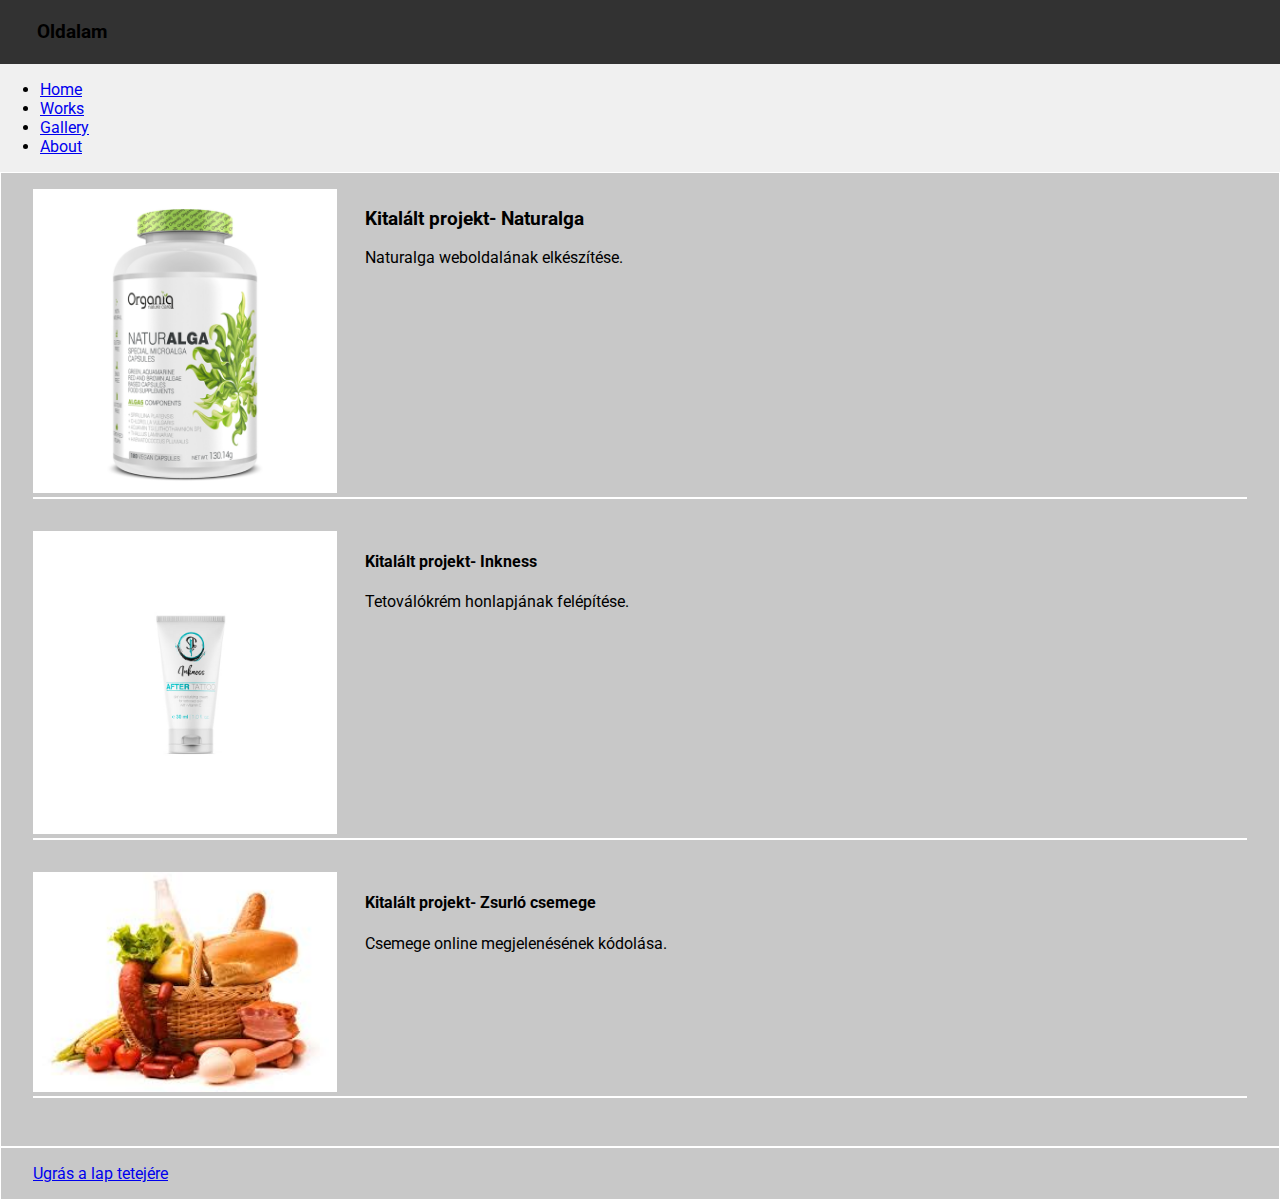
<file: works.html>
<!DOCTYPE html>
<html lang="en">
<head>
    <meta charset="UTF-8">
    <meta name="viewport" content="width=>, initial-scale=1.0">
    <title>Document</title>
    <link rel="stylesheet" href="/assets/main.css">
</head>
<body>
    <header>
        <h3>Oldalam</h3>
    </header>
    <nav id="menu">
        <ul>
            <li><a href="/index.html">Home</a></li>
            <li><a href="/Works.html">Works</a></li>
            <li><a href="/Gallery.html">Gallery</a></li>
            <li><a href="/About.html">About</a></li>
        </ul>
    </nav>
        <main>
            <section id="works-section">
                <article>
                    <img src="assets/images/pic05.jpg"alt="Naturalga">
                    <div class="right-content">
                        <h3>Kitalált projekt- Naturalga</h3>
                        <p>Naturalga weboldalának elkészítése.</p>
                    </div>
                </article>
                <article>
                    <img src="/assets/images/pic06.jpg"alt="Inkness">
                    <div class="right-content">
                        <h4>Kitalált projekt- Inkness</h4>
                        <p>Tetoválókrém honlapjának felépítése.</p>
                    </div>
                </article>
                <article>
                    <img src="/assets/images/pic07.jpg"alt="Zsurló Csemege">
                    <div class="right-content">
                        <h4>Kitalált projekt- Zsurló csemege</h4>
                        <p>Csemege online megjelenésének kódolása.</p>
                    </div>
                </article>
            </section>
        </main>
    <footer id="footer">
        <section>
        <a href="#menu">Ugrás a lap tetejére</a>
        </section>
    </footer>
</body>
</html>
</file>
<file: assets/main.css>
@import url('https://fonts.googleapis.com/css2?family=Roboto&display=swap');

body {
    background-color: rgb(240, 240, 240);
    margin: 0;
    padding: 0;
    font-family: 'Roboto', sans-serif;
}

header {
    background-color: rgb(50, 50, 50);
    height: 4em;
    line-height: 4em;
}

header h3 {
    margin: 0;
    padding-left: 2em;
}

#main-nav ul {
    list-style-type: none;
}

#main-nav ul li {
    display: inline-block;
}

section {
    padding: 1em 2em;
    background-color: rgb(200, 200, 200);
    border: solid 1px white;
}

.img-container img {
    width: 38%;
    margin: 5%;
}

.behavior-box {
    display: inline-block;
    width: 100%;
    margin-right: 1%;
    box-sizing: border-box;
    background-color: white;
    text-align: center;
    height: 5em;
    line-height: 5em;
    font-size: 2em;
    border-radius: 3px;
    border: solid 1px white;
    box-shadow: 0 0 3px black;
}

#works-section article {
    border-bottom: solid 2px white;
    margin-bottom: 2em;
}

#works-section article img {
    width: 25%;
    margin-right: 2%;
}

#works-section article .right-content {
    display: inline-block;
    width: 70%;
    vertical-align: top;
}

.gallery-container img {
    width: 100%;
    margin-right: 0;
    margin-left: 0;
}

@media screen and (min-width: 768px) {
    .behavior-box {
        width: 45%;
    }

    .gallery-container img {
        width: 47%;
    }
}

@media screen and (min-width: 968px) {
    .behavior-box {
        width: 30%;
    }

    .gallery-container img {
        width: 30%;
        margin: 1%;
    }
}
</file>
